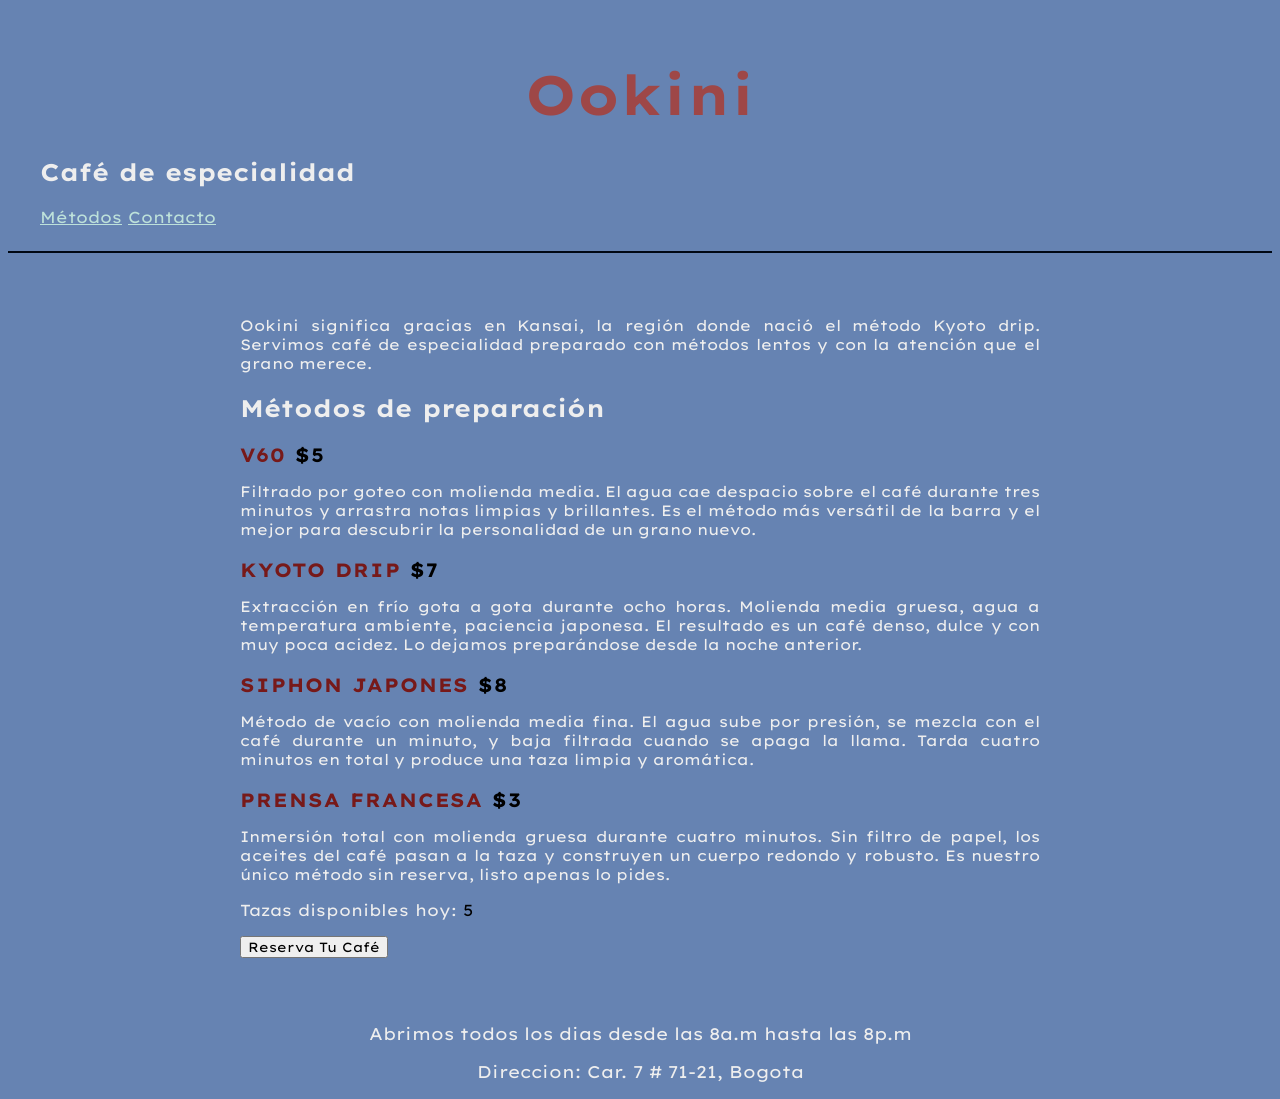
<file: index-0.html>
<!DOCTYPE html>
<html lang="es">
<head>
    <meta charset="UTF-8">
    <meta name="viewport" content="width=device-width, initial-scale=1.0">
    <title>Ookini</title>
    <link rel="stylesheet" href="styles-0.css">

    <link rel="preconnect" href="https://fonts.googleapis.com">
    <link rel="preconnect" href="https://fonts.gstatic.com" crossorigin>
    <link href="https://fonts.googleapis.com/css2?family=Lexend+Exa:wght@100..900&display=swap" rel="stylesheet">

</head>
<body>

<header>
    <h1 class="Titulo">Ookini</h1>
    <h2>Café de especialidad</h2>
    <nav>
    <a href="#metodos">Métodos</a>
    <a href="#contacto">Contacto</a>
   </nav>
</header>


    <main>
        <section id="metodos">
        <p class="Info-Cafes">Ookini significa gracias en Kansai, la región donde nació el método Kyoto drip. Servimos café de especialidad preparado con métodos lentos y con la atención que el grano merece.</p>

        <h2>Métodos de preparación</h2>

        <h3 class="metodo-titulos">V60 <span class="Precio">$5</span></h3>
        <p class="Info-Cafes">Filtrado por goteo con molienda media. El agua cae despacio sobre el café durante tres minutos y arrastra notas limpias y brillantes. Es el método más versátil de la barra y el mejor para descubrir la personalidad de un grano nuevo.</p>

        <h3 class="metodo-titulos">Kyoto Drip <span class="Precio">$7</span></h3>
        <p class="Info-Cafes">Extracción en frío gota a gota durante ocho horas. Molienda media gruesa, agua a temperatura ambiente, paciencia japonesa. El resultado es un café denso, dulce y con muy poca acidez. Lo dejamos preparándose desde la noche anterior.</p>

        <h3 class="metodo-titulos">Siphon Japones <span class="Precio">$8</span></h3>
        <p class="Info-Cafes">Método de vacío con molienda media fina. El agua sube por presión, se mezcla con el café durante un minuto, y baja filtrada cuando se apaga la llama. Tarda cuatro minutos en total y produce una taza limpia y aromática.</p>

        <h3 class="metodo-titulos">Prensa Francesa <span class="Precio">$3</span></h3>
        <p class="Info-Cafes">Inmersión total con molienda gruesa durante cuatro minutos. Sin filtro de papel, los aceites del café pasan a la taza y construyen un cuerpo redondo y robusto. Es nuestro único método sin reserva, listo apenas lo pides.</p>

        </section>
        <section class="Reservar">
            <p>Tazas disponibles hoy: <span id="Cantidad-Reservas">5</span></p>
            <button id="Boton-Reservar">Reserva Tu Café</button>

        </section>

    </main>
    
    <footer class="footer" id="contacto">

        <p>Abrimos todos los dias desde las 8a.m hasta las 8p.m</p>
        <p>Direccion: Car. 7 # 71-21, Bogota</p>
    
    </footer>





    <script src="script-0.js"></script>
</body>
</html>
</file>
<file: styles-0.css>
body{
    background-color: #6683b2;
    font-family: "Lexend Exa", sans-serif;
    color: #EEEEEE;
}
h1{
    color:#9e4747 ;
    font-size:45px;
}
.Titulo{
    margin: 1.5rem;
    padding: 0.25rem;
    text-align: center;
    font-size: 55px;
}
header{
    padding: 1.5rem 2rem;
    border-bottom:2.5px solid #000814;
}
nav a{
    color: #bde1da;
}
main{
    padding: 3rem 2rem;
    max-width:800px;
    margin: 0 auto;
}
.metodo-titulos{
    font-size: 1.2rem;
    letter-spacing: 0.05em;
    text-transform: uppercase;
    margin-bottom: 0.25rem; 
    color:#771919 ;
}
.Precio{
    color: #000000;
}
.Info-Cafes{
    font-size: 15px;
    text-align: justify;
}
.footer{
    text-align: center;
    font-size: 17px;
}
#Cantidad-Reservas{
    color: #000000;
}
#Boton-Reservar{
    font-family:"Lexend Exa", sans-serif;
}
</file>
